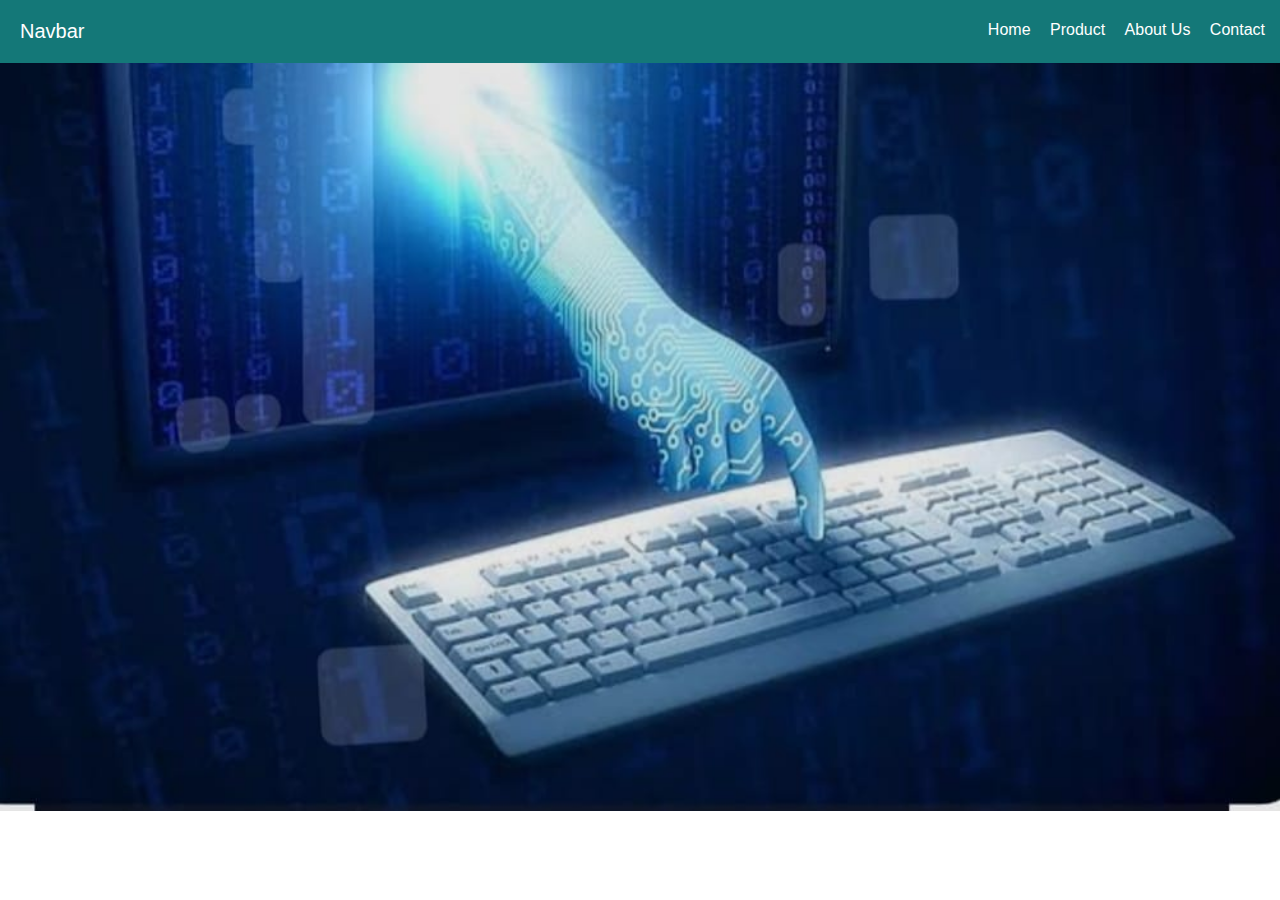
<file: week1/index.html>
<!DOCTYPE html>
<html lang="en">
<head>
  <meta charset="UTF-8">
  <meta http-equiv="X-UA-Compatible" content="IE=edge">
  <meta name="viewport" content="width=device-width, initial-scale=1.0">
  <title>Responsive Navbar Using CSS</title>
  <link rel="stylesheet" href="style.css">
</head>
<body>
  <div class="navbar">
    <a href="#" class="navbar-header">Navbar</a>
    <button class='navbar-btn'>
      <span></span>
      <span></span>
      <span></span>
    </button>
    <div class='navbar-item hide'>
      <ul>
        <li><a href="#">Home</a></li>
        <li><a href="#">Product</a></li>
        <li><a href="#">About Us</a></li>
        <li><a href="#">Contact</a></li>
      </ul>
    </div>
  </div>
  <script>
    document.querySelector(".navbar-btn").onclick=function(){
      document.querySelector(".navbar-item").classList.toggle("hide");
    }
  </script>
</body>
</html>
</file>
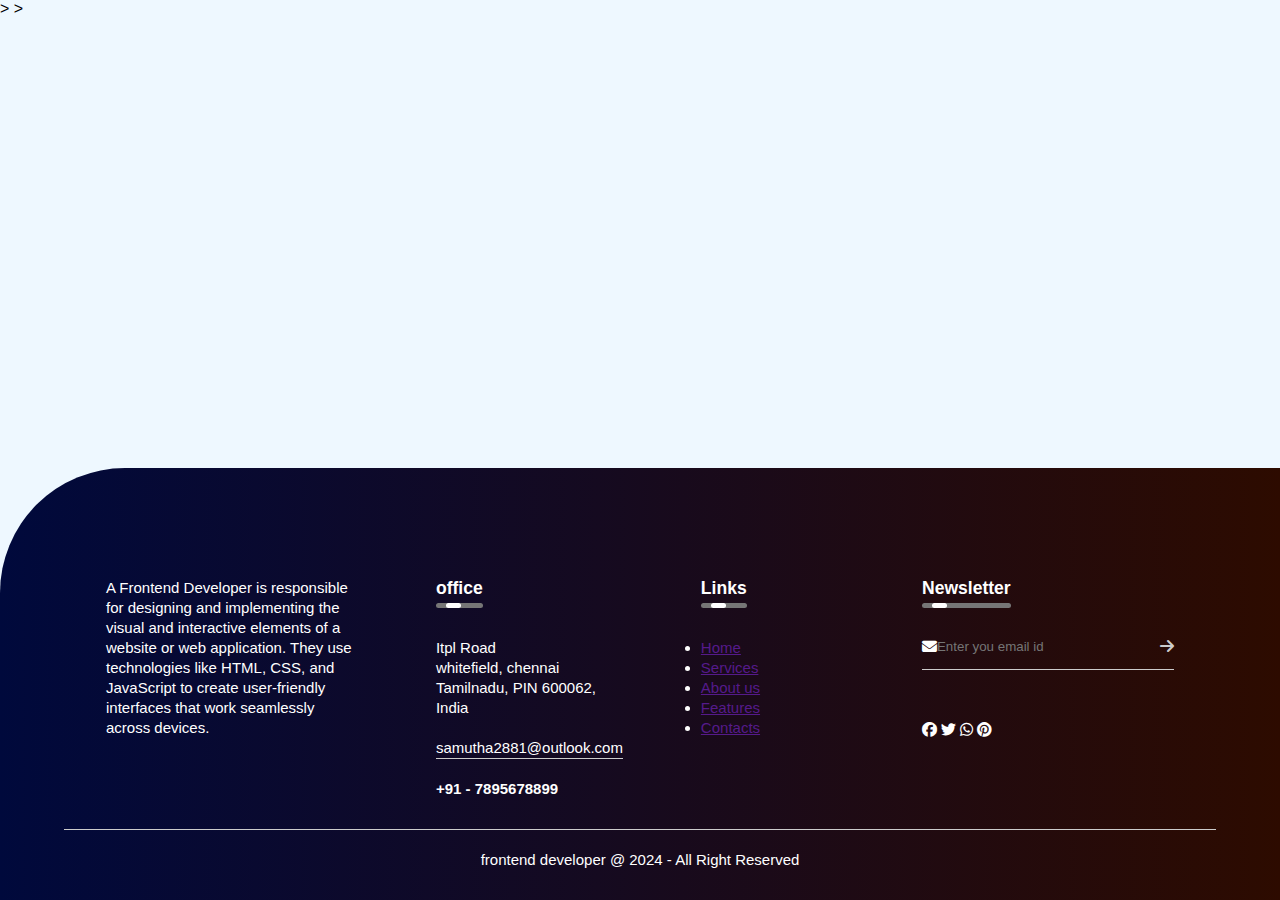
<file: week2/index.html>
<Doctype html>
<html>
<head> 
    <meta name="viewport" content="width=device-width, initial-scale=1.0">
    <title>Footer with animation</title>
    <link rel="stylesheet" href="style.css">
    <link rel="stylesheet" href="https://cdnjs.cloudflare.com/ajax/libs/font-awesome/6.5.0/css/all.min.css">
</head>
></script>
></script>
</head>
<body>
   <footer>
      <div class="row">
          <div class="col">
              <imh src="logo.png.jpg" class="logo">  
              <p> A Frontend Developer is responsible for designing and implementing the visual and
                 interactive elements of a website or web application. They use technologies like HTML, CSS, and JavaScript 
                 to create user-friendly interfaces that work seamlessly across devices.</p> 
          </div>

          <div class="col">
              <h3>office <div class="underline"><span></span></div></h3>
              <p> Itpl Road</p>
              <p>whitefield, chennai</p>
              <p>Tamilnadu, PIN 600062, India</p>
              <p class="email-id">samutha2881@outlook.com</p> 
              <h4>+91 - 7895678899</h4>
          </div>

          <div class="col">
              <h3>Links <div class="underline"><span></span></div></h3>
              <ul>
                  <li><a href="">Home</a></li>
                  <li><a href="">Services</a></li>
                  <li><a href="">About us</a></li>
                  <li><a href="">Features</a></li>
                  <li><a href="">Contacts</a></li>
              </ul>
          </div>
          <div class="col">
              <h3>Newsletter  <div class="underline"><span></span></div></h3>
            <form>
               <i class="fas fa-envelope"></i>
               <input type="email" placeholder="Enter you email id" required>
               <button type="submit"><i class="fas fa-arrow-right"></i></button> 
             </form>
            <div class="social-icons">
                <i class="fa-brands fa-facebook"></i>
                <i class="fa-brands fa-twitter"></i>
                <i class="fa-brands fa-whatsapp"></i>
                <i class="fa-brands fa-pinterest"></i>
            </div>
          </div>
      </div>
      <hr>
      <p class="copyright"> frontend developer @ 2024 - All Right Reserved</p>
   </footer>




        </body>
    </html>
</Doctype>
</file>
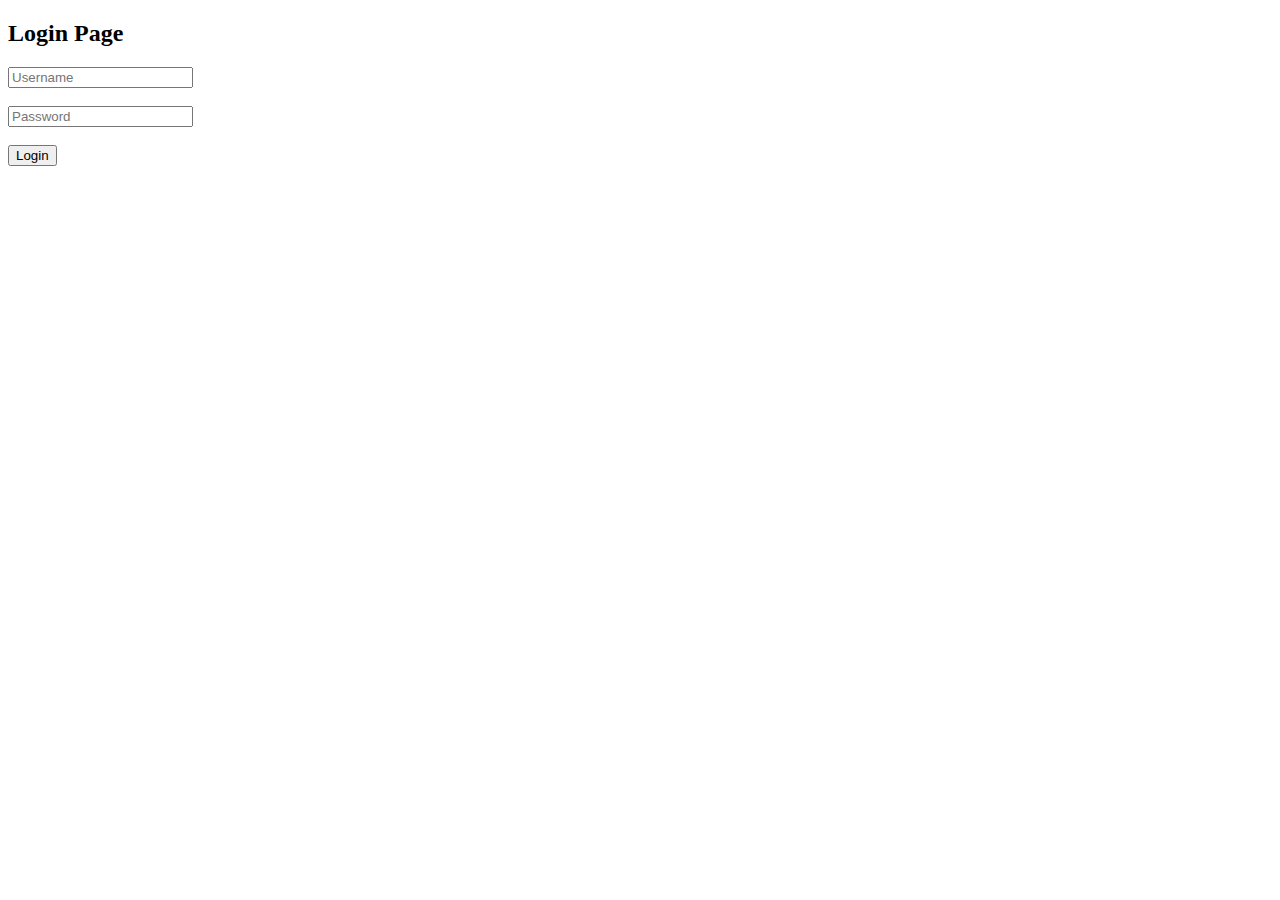
<file: login.html>
<!-- login.html -->
<!DOCTYPE html>
<html>
<head>
  <title>Login</title>
</head>
<body>
  <h2>Login Page</h2>
  <form>
    <input type="text" placeholder="Username" required><br><br>
    <input type="password" placeholder="Password" required><br><br>
    <button type="submit">Login</button>
  </form>
</body>
</html>
</file>
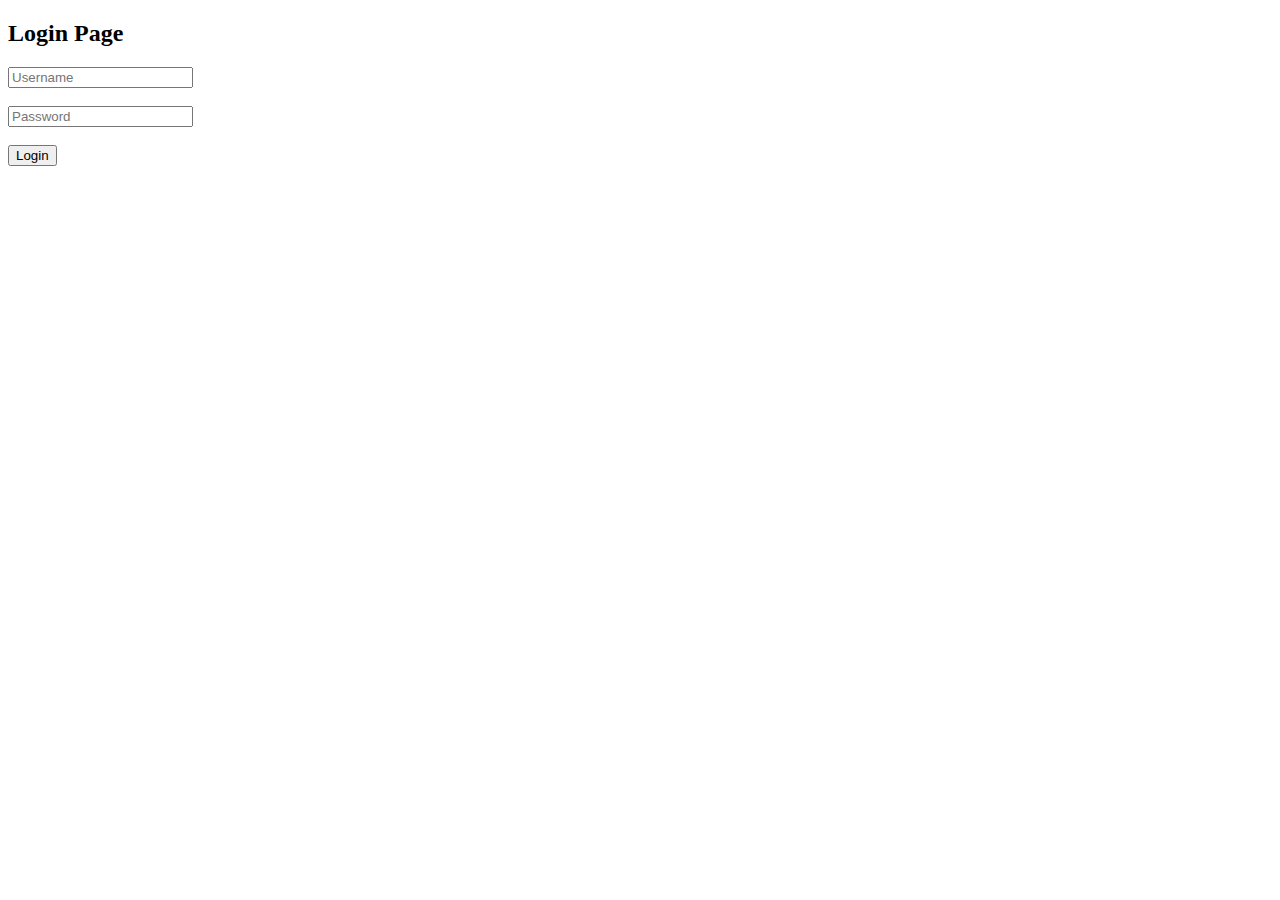
<file: 4in1output/login.html>
<!-- login.html -->
<!DOCTYPE html>
<html>
<head>
  <title>Login</title>
</head>
<body>
  <h2>Login Page</h2>
  <form>
    <input type="text" placeholder="Username" required><br><br>
    <input type="password" placeholder="Password" required><br><br>
    <button type="submit">Login</button>
  </form>
</body>
</html>
</file>
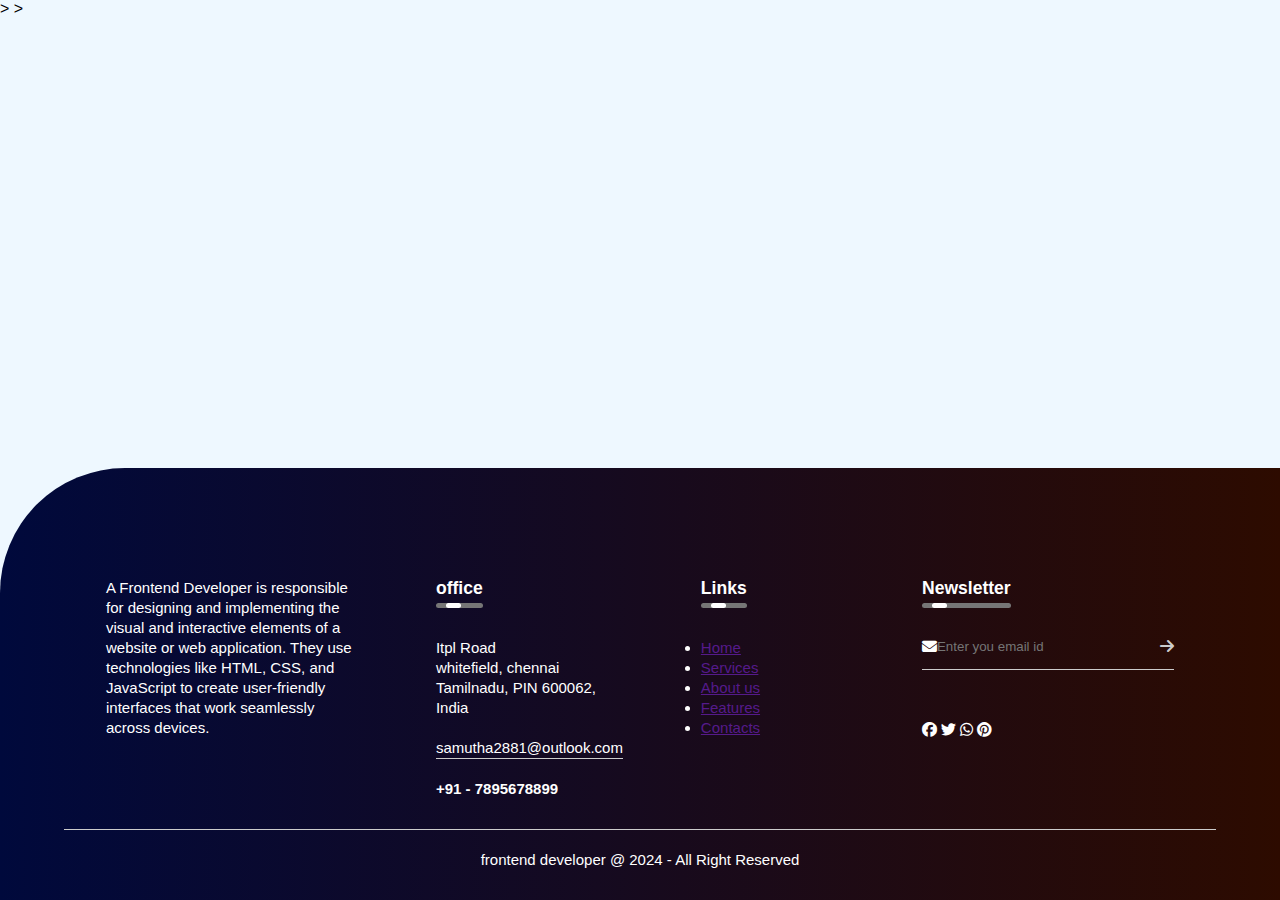
<file: week2/indexl.html>
<Doctype html>
<html>
<head> 
    <meta name="viewport" content="width=device-width, initial-scale=1.0">
    <title>Footer with animation</title>
    <link rel="stylesheet" href="style.css">
    <link rel="stylesheet" href="https://cdnjs.cloudflare.com/ajax/libs/font-awesome/6.5.0/css/all.min.css">
</head>
></script>
></script>
</head>
<body>
   <footer>
      <div class="row">
          <div class="col">
              <imh src="logo.png.jpg" class="logo">  
              <p> A Frontend Developer is responsible for designing and implementing the visual and
                 interactive elements of a website or web application. They use technologies like HTML, CSS, and JavaScript 
                 to create user-friendly interfaces that work seamlessly across devices.</p> 
          </div>

          <div class="col">
              <h3>office <div class="underline"><span></span></div></h3>
              <p> Itpl Road</p>
              <p>whitefield, chennai</p>
              <p>Tamilnadu, PIN 600062, India</p>
              <p class="email-id">samutha2881@outlook.com</p> 
              <h4>+91 - 7895678899</h4>
          </div>

          <div class="col">
              <h3>Links <div class="underline"><span></span></div></h3>
              <ul>
                  <li><a href="">Home</a></li>
                  <li><a href="">Services</a></li>
                  <li><a href="">About us</a></li>
                  <li><a href="">Features</a></li>
                  <li><a href="">Contacts</a></li>
              </ul>
          </div>
          <div class="col">
              <h3>Newsletter  <div class="underline"><span></span></div></h3>
            <form>
               <i class="fas fa-envelope"></i>
               <input type="email" placeholder="Enter you email id" required>
               <button type="submit"><i class="fas fa-arrow-right"></i></button> 
             </form>
            <div class="social-icons">
                <i class="fa-brands fa-facebook"></i>
                <i class="fa-brands fa-twitter"></i>
                <i class="fa-brands fa-whatsapp"></i>
                <i class="fa-brands fa-pinterest"></i>
            </div>
          </div>
      </div>
      <hr>
      <p class="copyright"> frontend developer @ 2024 - All Right Reserved</p>
   </footer>




        </body>
    </html>
</Doctype>
</file>
<file: week1/style.css>
html, body {
  margin: 0;
  padding: 0;
  font-family: cambria;
}

body{
    min-height: 70vh;
    background-image: url(lap.jpg);
    background-size: cover;
    background-repeat: no-repeat;
    background-position: center;
    font-family: 'Segoe UI', Tahoma, Geneva, Verdana, sans-serif;
}

.navbar {
  width: 100%;
  padding: 20px;
  background-color: rgb(20, 120, 120);
  box-sizing: border-box;
  position: relative; /* add this to help with absolute children positioning */
}

.navbar .navbar-header {
  color: white;
  font-size: 20px;
  text-decoration: none;
}

/* Desktop */
@media (min-width: 600px) {
  .navbar .navbar-item {
    position: absolute;
    right: 0;
    top: 5px;
  }
  .navbar .navbar-item ul li {
    display: inline;
    margin-right: 15px;
  }
  .navbar .navbar-item ul li a {
    color: white;
    text-decoration: none;
    font-size: 16px;
  }
  .navbar .navbar-item ul li a:hover {
    color: #ccc;
  }
  .navbar-btn {
    display: none;
  }
}

/* Mobile */
@media (max-width: 600px) {
  .navbar .navbar-item ul {
    list-style-type: none;
    padding: 0;
    margin: 0; /* add margin reset to avoid default margins */
  }

  .navbar .navbar-item ul li {
    margin-top: 15px;
    padding-bottom: 15px;
    border-bottom: 1px solid rgba(255, 255, 255, 0.2);
  }
  .navbar .navbar-item ul li a {
    color: white;
    text-decoration: none;
    font-size: 16px;
  }
  .navbar-btn {
    border: none;
    background: none;
    border: 1px solid white;
    padding: 5px;
    position: absolute;
    right: 10px;
    top: 15px;
    cursor: pointer;
  }
  .navbar-btn span {
    display: block;
    width: 20px;
    border-top: 1px solid white;
  }
  .navbar-btn span:not(:last-child) {
    margin-bottom: 5px;
  }
  .hide {
    display: none;
  }
}
</file>
<file: week2/style.css>
* {
    margin: 0;
    padding: 0;
    font-family: 'poppins', sans-serif;
    box-sizing: border-box;
}

body{
    background:#eef8ff;
}

footer{
    width: 100%;
    position: absolute;
    bottom: 0;
    background: linear-gradient(to right, #00093c, #2d0b00);
    color:#fff;
    padding: 100px 0 30px;
    border-top-left-radius: 125px;
    font-size: 15px;
    line-height: 20px;
}
.row{
    width: 85%;
    margin: auto;
    display: flex;
    flex-wrap: wrap;
    align-items: flex-start;
    justify-content: space-between;
}
.col{
    flex-basis: 25%;
    padding: 10px;
}
.col:nth-child(2), .col:nth-child(3){
    flex-basis: 15%;
}

.logo{
    width: 80px;
    margin-bottom: 30px;
}
.col h3{
    width: fit-content;
    margin-bottom: 40px;
    position: relative;
}
.email-id{
    width: fit-content;
    border-bottom: 1px solid #ccc;
    margin: 20px 0;
}
u1 li{
    list-style: none;
    margin-bottom: 12px;
}
u1 li a{
    text-decoration: none;
    color: #fff;
}
form{
    padding-bottom: 15px;
    display: flex;
    align-items: center;
    justify-content: space-between;
    border-bottom: 1px solid #ccc;
    margin-bottom: 50px;
}
form.far{
    font-size: 18px;
    margin-right: 10px;
}
form input{
    width: 100%;
    background: transparent;
    color: #ccc;
    border: 0;
    outline: none;
}
form button{
    background: transparent;
    border: 0;
    outline: none;
    cursor: pointer;
}
form button .fas{
    font-size: 16px;
    color: #ccc;
}
.social-icons .fab{
    width: 60px;
    height: 60px;
    border-radius: 50%;
    text-align: center;
    line-height: 40px;
    font-size: 60px;
    color: #000;
    background: #fff;
    margin-right: 15px;
    cursor: pointer;
}
hr{
    width: 90%;
    border: 0;
    border-bottom: 1px solid #ccc;
    margin: 20px auto;
}
.copyright{
    text-align: center;
}
.underline{
    width: 100%;
    height: 5px;
    background: #767676;
    border-radius: 3px;
    position: absolute;
    top: 25px;
    left: 0;
    overflow: hidden;
}
.underline span{
    width: 15px;
    height: 100%;
    background: #fff;
    border-radius: 3px;
    position: absolute;
    top: 0;
    left: 10px;
    animation: moving 2s linear infinite;
}
@keyframes moving{
    0%{
        left: -20px;
    }
    100%{
        left: 100%;
    }
}


@media (max-width: 700px){
    footer{
        bottom: unset;
    }
    .col{
        flex-basis: 25%;

    }
    .col:nth-child(2), .col:nth-child(3){
        flex-basis: 100%;
    }
}
</file>
